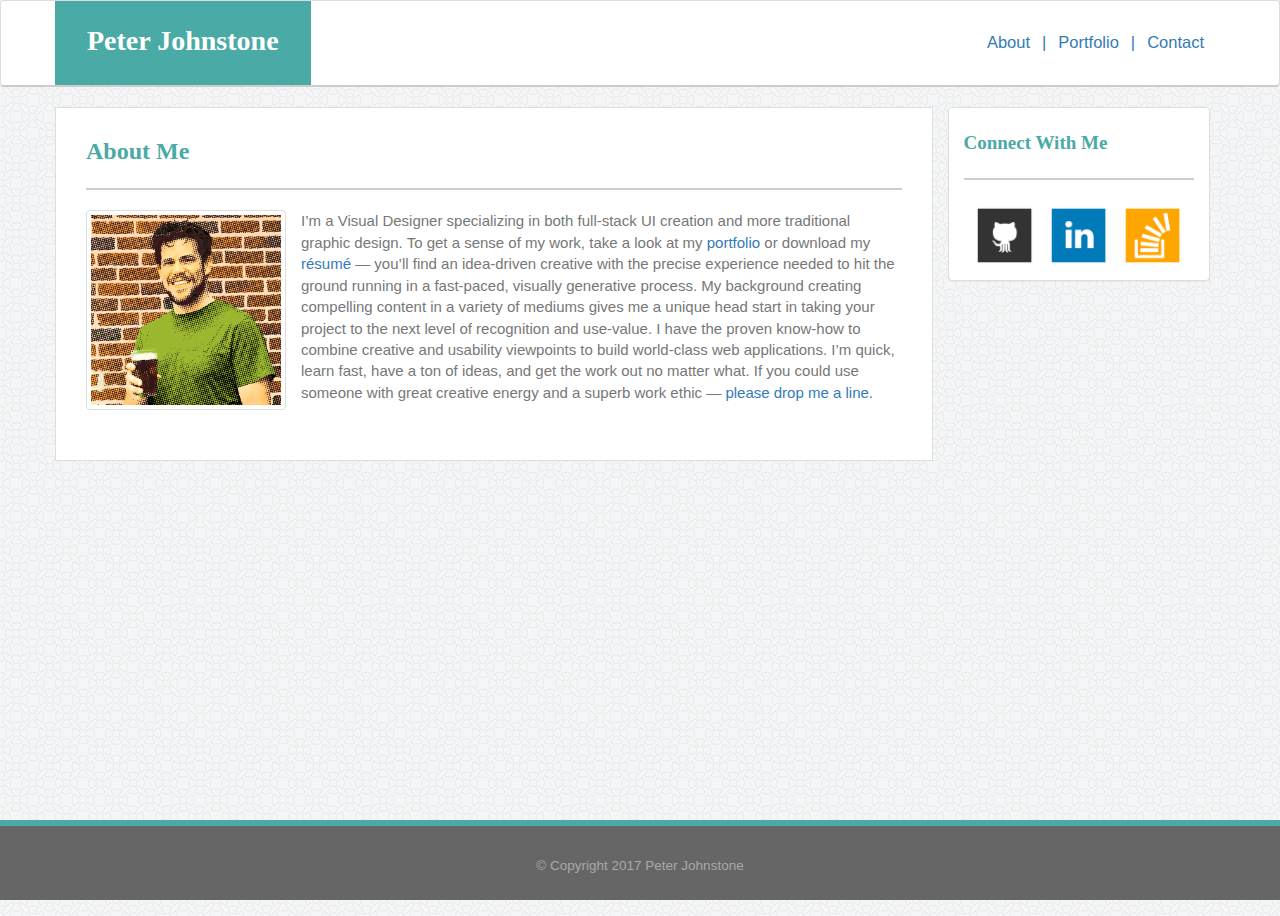
<file: index.html>
<!DOCTYPE html>
<html lang="en">

<head>
    <meta charset="utf-8">
    <meta http-equiv="X-UA-Compatible" content="IE=edge">
    <meta name="viewport" content="width=device-width, initial-scale=1">
    <!-- The above 3 meta tags *must* come first in the head; any other head content must come *after* these tags -->
    <meta name="description" content="">
    <meta name="author" content="">
    <link rel="icon" href="/favicon.ico">
    <title>Peter Johnstone Portfolio Site</title>
    <!-- Bootstrap core CSS -->
    <link href="https://maxcdn.bootstrapcdn.com/bootstrap/3.3.6/css/bootstrap.min.css" rel="stylesheet">
    <!-- Custom styles for this template -->
    <link href="starter-template.css" rel="stylesheet">

</head>

<body>
    <nav class="navbar borderbottom2 whiteback">
        <div class="container">
            <div class="navbar-header">
                <h1 class="navbar-brand blue">Peter Johnstone</h1>
            </div>
            <div id="navbar" class="collapse navbar-collapse">
                <ul class="nav navbar-nav navbar-right">
                    <li class="active"><a href="#">About</a></li>
                    <li><a href="#">|</a></li>
                    <li><a href="#about">Portfolio</a></li>
                    <li><a href="#">|</a></li>
                    <li><a href="#contact">Contact</a></li>
                </ul>
            </div>
            <!--/.nav-collapse -->
        </div>
    </nav>
    <div class="container">
        <div class="row">
            <div class="starter-template col-md-9 whiteback">
                <h2 class="borderbottom2">About Me</h2>
                <div class="row">
                    <div class="col-sm-12">
                        <img src="images/comic_p2_300px.jpg" id="bio-image" alt="The Very Handsome Peter Johnstone" class="thumbnail pull-left">
             
                        <div class="caption">
                            <p>I’m a Visual Designer specializing in both full-stack UI creation and more traditional graphic design. To get a sense of my work, take a look at my <a href="portfolio.html" title="P Johnstone Portfolio">portfolio</a> or download my <a href="#resume">résumé</a> — you’ll find an idea-driven creative with the precise experience needed to hit the ground running in a fast-paced, visually generative process. My background creating compelling content in a variety of mediums gives me a unique head start in taking your project to the next level of recognition and use-value. I have the proven know-how to combine creative and usability viewpoints to build world-class web applications. I’m quick, learn fast, have a ton of ideas, and get the work out no matter what. If you could use someone with great creative energy and a superb work ethic — <a href="contact.html">please drop me a line.</a></p>
                        </div>
                    </div>
                </div>
            </div>
<!--             <div class="starter-template col-md-1"></div>
            <div class="starter-template col-md-3 whiteback">
                <h2 class="borderbottom2">Connect With Me</h2>
                <a href="https://github.com/p2bilt" target="blank"><img src="images/if_github_square_107105.png" class="icon-image" alt="github"></a>
                <a href="https://www.linkedin.com/in/peter-johnstone-0011013/" target="blank"><img src="images/if_linkedin_square_color_107091.png" class="icon-image" alt="linkedin"></a>
                <a href="https://stackoverflow.com/users/8897555/peter-johnstone" target="blank"><img src="images/if_stackoverflow_273179.png" class="icon-image" alt="stackoverflow"></a>
            </div> -->
            <div class="col-md-3">
                <div class="panel panel-default">
                    <div class="panel-heading">
                        <h3 class="panel-title borderbottom2">Connect With Me</h3>
                    </div>
                    <div class="panel-body text-center">                <a href="https://github.com/p2bilt" target="blank"><img src="images/if_github_square_107105.png" class="icon-image" alt="github"></a>
                <a href="https://www.linkedin.com/in/peter-johnstone-0011013/" target="blank"><img src="images/if_linkedin_square_color_107091.png" class="icon-image" alt="linkedin"></a>
                <a href="https://stackoverflow.com/users/8897555/peter-johnstone" target="blank"><img src="images/if_stackoverflow_273179.png" class="icon-image" alt="stackoverflow"></a></div>
                </div>
            </div>
        </div>
    </div>
    <!-- /.container -->
        <footer class="footer">
      <div class="container">
        <p class="text-muted"> &#169; Copyright 2017 Peter Johnstone </p>
      </div>
    </footer>
</body>

</html>
</file>
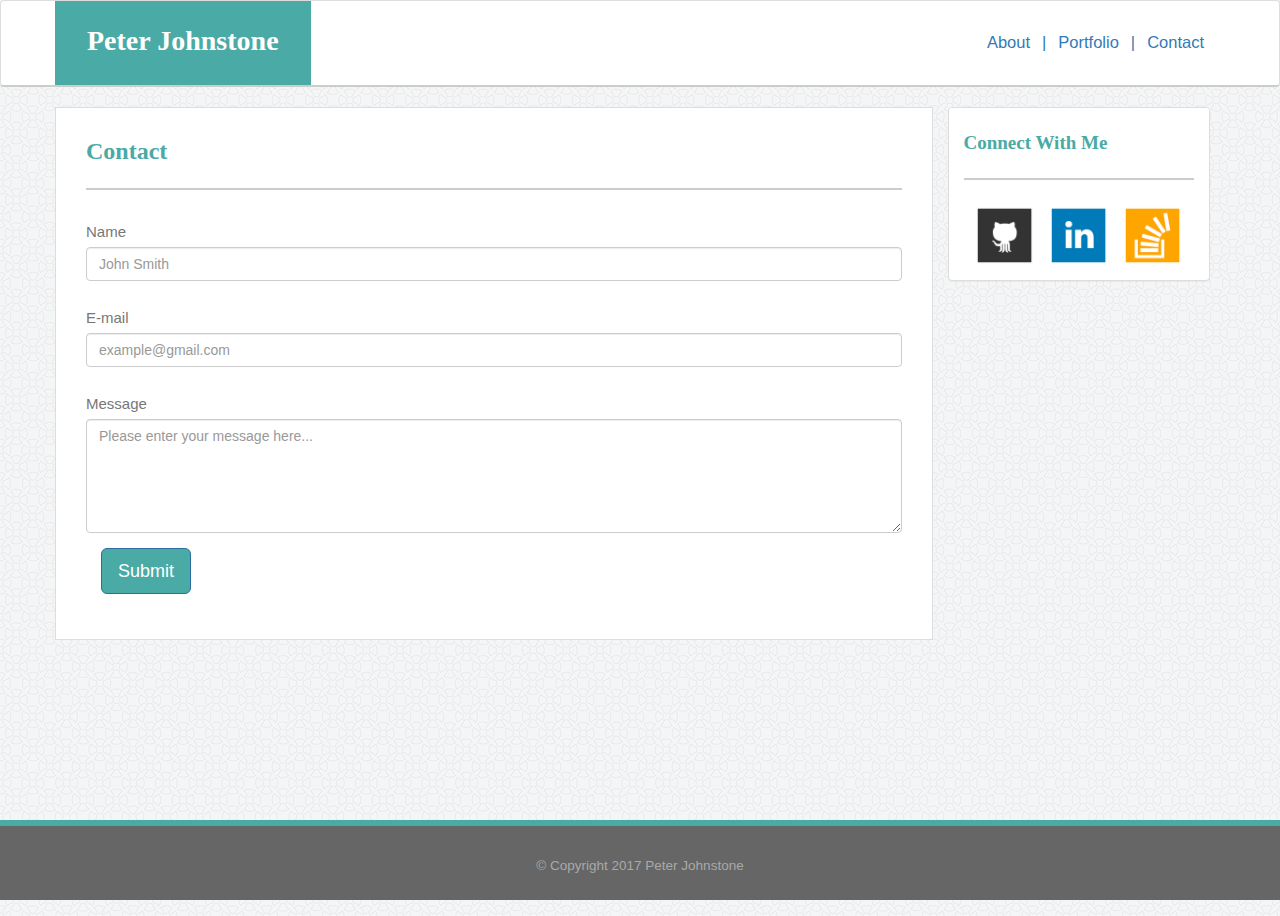
<file: contact.html>
<!DOCTYPE html>
<html lang="en">

<head>
    <meta charset="utf-8">
    <meta http-equiv="X-UA-Compatible" content="IE=edge">
    <meta name="viewport" content="width=device-width, initial-scale=1">
    <!-- The above 3 meta tags *must* come first in the head; any other head content must come *after* these tags -->
    <meta name="description" content="">
    <meta name="author" content="">
    <link rel="icon" href="/favicon.ico">
    <title>Peter Johnstone Portfolio: Contact Me</title>
    <!-- Bootstrap core CSS -->
    <link href="https://maxcdn.bootstrapcdn.com/bootstrap/3.3.6/css/bootstrap.min.css" rel="stylesheet">
    <!-- Custom styles for this template -->
    <link href="starter-template.css" rel="stylesheet">

</head>

<body>
    <nav class="navbar borderbottom2 whiteback">
        <div class="container">
            <div class="navbar-header">
                <h1 class="navbar-brand blue">Peter Johnstone</h1>
            </div>
            <div id="navbar" class="collapse navbar-collapse">
                <ul class="nav navbar-nav navbar-right">
                    <li class="active"><a href="#">About</a></li>
                    <li><a href="#">|</a></li>
                    <li><a href="#about">Portfolio</a></li>
                    <li><a href="#">|</a></li>
                    <li><a href="#contact">Contact</a></li>
                </ul>
            </div>
            <!--/.nav-collapse -->
        </div>
    </nav>
    <div class="container">
        <div class="row">
            <div class="starter-template col-md-9 whiteback">
                <h2 class="borderbottom2">Contact</h2>
                <div class="row">
                    <div class="col-sm-12 addpad">
        
          <form class="form-horizontal" action="" method="post">
          <fieldset>
    
            <!-- Name input-->
            <div class="form-group">
              <label class="control-label" for="name">Name</label>
              
                <input id="name" name="name" type="text" placeholder="John Smith" class="form-control">
              
            </div>
    
            <!-- Email input-->
            <div class="form-group">
              <label class="control-label" for="email">E-mail</label>
                <input id="email" name="email" type="text" placeholder="example@gmail.com" class="form-control">
            </div>
    
            <!-- Message body -->
            <div class="form-group">
              <label class="control-label" for="message">Message</label>
                <textarea class="form-control" id="message" name="message" placeholder="Please enter your message here..." rows="5"></textarea>
            </div>
    
            <!-- Form actions -->
            <div class="form-group">
              <div class="col-md-12 text-left">
                <button type="submit" class="btn btn-primary btn-lg">Submit</button>
              </div>
            </div>
          </fieldset>
          </form>
        

                    </div>
                </div>
            </div>

            <div class="col-md-3">
                <div class="panel panel-default">
                    <div class="panel-heading">
                        <h3 class="panel-title borderbottom2">Connect With Me</h3>
                    </div>
                    <div class="panel-body text-center">                <a href="https://github.com/p2bilt" target="blank"><img src="images/if_github_square_107105.png" class="icon-image" alt="github"></a>
                <a href="https://www.linkedin.com/in/peter-johnstone-0011013/" target="blank"><img src="images/if_linkedin_square_color_107091.png" class="icon-image" alt="linkedin"></a>
                <a href="https://stackoverflow.com/users/8897555/peter-johnstone" target="blank"><img src="images/if_stackoverflow_273179.png" class="icon-image" alt="stackoverflow"></a></div>
                </div>
            </div>
        </div>
    </div>
    <!-- /.container -->
        <footer class="footer">
      <div class="container">
        <p class="text-muted"> &#169; Copyright 2017 Peter Johnstone </p>
      </div>
    </footer>
</body>

</html>
</file>
<file: starter-template.css>
.blue {
    background: #4aaaa5;
}

.whiteback {
    background: white;
    border: 1px solid #ddd;
}

.borderbottom2 {
    border-bottom: 2px solid #ccc;
}

.addpad{
	padding: 0 30px;
}

.icon-image {
    height: 60px;
    margin: 0 5px;
    width: 60px;
}

.starter-template {
    padding: 30px;
}

#port-image {
	height: 205px;
	width: 275;
}

#bio-image {
    height: 200px;
    width: 200px;
    margin-right: 15px;
}



h1,
h2,
h3,
h4,
h5,
h6 {
    color: #4aaaa5;
    font-family: 'Georgia', Times, Times New Roman, serif;
    font-weight: bold;
}

h1 {
    /*background:#4aaaa5;*/
    color: #fff;
    /*float:left;*/
    font-size: 28px;
    margin: 0;
    /*padding:30px;*/
    /*text-align:center*/
}

h2 {
    font-size: 24px;
    padding-bottom: 24px;
    margin: 0 0 20px 0;
}

h3 {
    /*	font-size: 1.17em;
*/
    padding: 15px 0 24px 0;
    margin: 0 0 20px 0;
}

h4 {
background:#4aaaa5;
color:#fff;
font-size:1.3em;
font-weight:400;
padding:15px;
position:relative;
text-align:center;
float: left;
top:-100px;
width:100%
}

body {
    background-image: url(images/circles-light.png);
    color: #777;
    font-size: 1.5em;
}

.navbar-brand {
    height: 84px;
    line-height: 1.8em;
    font-size: 28px;
    padding-left: 32px;
    padding-right: 32px;
}

.panel>.panel-heading {
    /*    background-image: none;
*/
    background-color: white;
    border-bottom: 0;
    color: #4aaaa5;
}

.navbar-nav>li>a {
    line-height: 3.2em;
    padding-left: 6px;
    padding-right: 6px;
    font-size: 1.1em;
}

.panel-title {
    font-size: 19px;
}

html {
    position: relative;
    min-height: 100%;
}

body {
    /* Margin bottom by footer height */
    margin-bottom: 60px;
}

.footer {
    position: absolute;
    bottom: 0;
    width: 100%;
    /* Set the fixed height of the footer here */
    height: 80px;
    font-size: .9em;
    line-height: 80px;
    background-color: #666;
    border-top: 6px solid #4aaaa5;
    text-align: center;
}

.text-muted {
    color: #a9a9a9;
}

@media (max-width: 990px) {
    .col-md-3 {
        padding: 0;
        margin: 25px 0 50px 0;
    }
}

.control-label {
    font-weight: normal;
    line-height: 200%;
}

.btn-primary{
	background-color: #4aaaa5;
}
</file>
